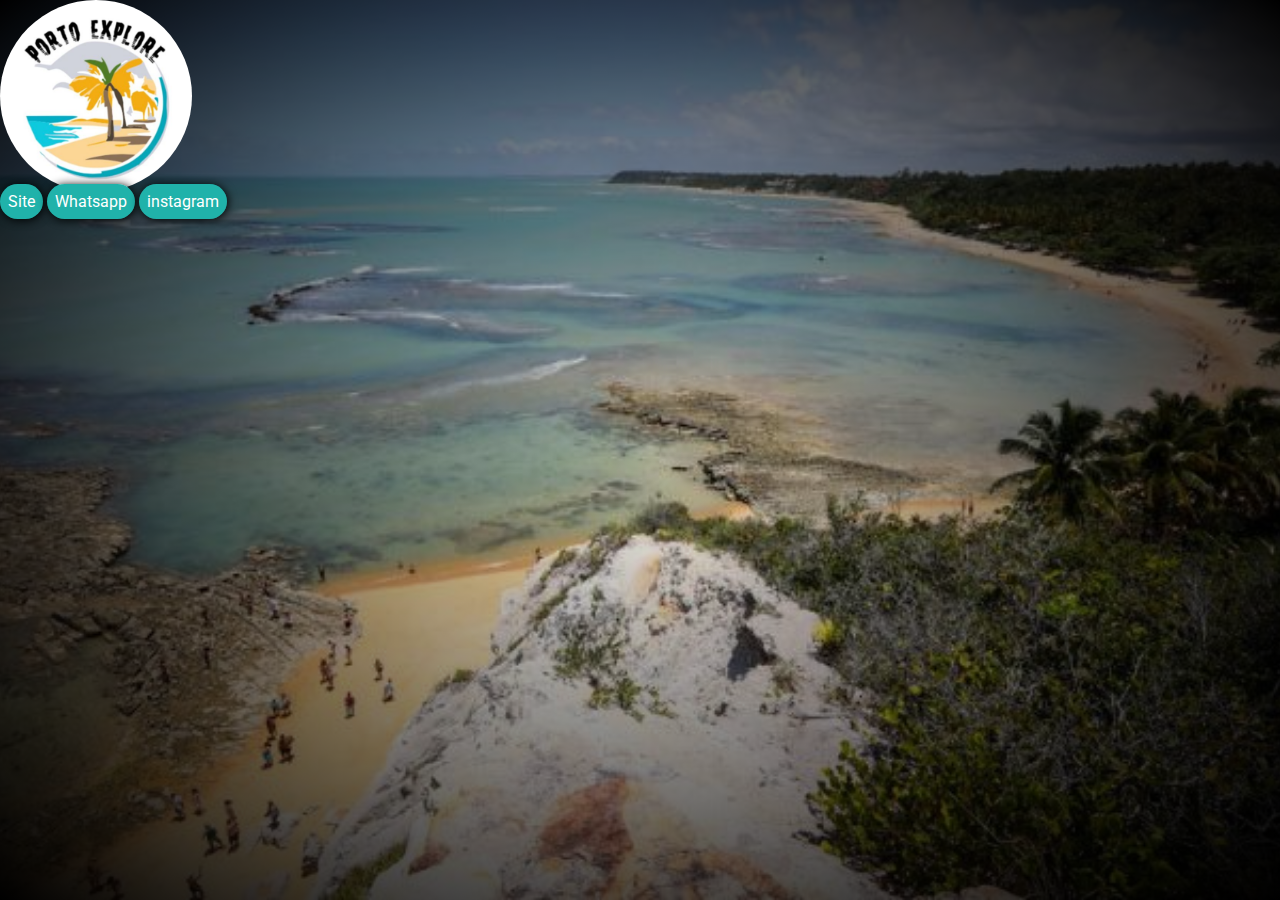
<file: index.html>
<!DOCTYPE html>
<html lang="pt-br">
<head>
    <meta charset="UTF-8">
    <meta name="viewport" content="width=device-width, initial-scale=1.0">
    <title>Guide</title>
    <link rel="icon" type="image/x-icon" href="./src/imgs/favicon.png">

    <!--Styles -->
    <link rel="stylesheet" href="./src/styles/reset.css">
    <link rel="stylesheet" href="./src/styles/tree.css">

    <!--Framework-->
    <link rel="stylesheet" href="https://cdn.jsdelivr.net/npm/bootstrap-icons@1.11.3/font/bootstrap-icons.min.css">
    <link href="https://cdn.jsdelivr.net/npm/bootstrap@5.0.2/dist/css/bootstrap.min.css" rel="stylesheet" integrity="sha384-EVSTQN3/azprG1Anm3QDgpJLIm9Nao0Yz1ztcQTwFspd3yD65VohhpuuCOmLASjC" crossorigin="anonymous">

    <!--Fonts-->
    <link rel="preconnect" href="https://fonts.googleapis.com">
    <link rel="preconnect" href="https://fonts.gstatic.com" crossorigin>
    <link href="https://fonts.googleapis.com/css2?family=Roboto:ital,wght@0,100;0,300;0,400;0,500;0,700;0,900;1,100;1,300;1,400;1,500;1,700;1,900&display=swap" rel="stylesheet">
</head>
<body class="container">
        <div class="d-flex flex-column justify-content-center align-items-center w-100 h-100">
            <div class="img-container">
                <img class="w-100" src="./src/imgs/tree_logo.jpg" alt="logo">
            </div>
            <div class="d-flex justify-content-center flex-column">
                <a href="./home.html">Site</a>
                <a href="https://wa.me/7399528587">Whatsapp</a>
                <a href="https://www.instagram.com/porto.explore/">instagram</a>
            </div>
        </div>
</body>
</html>
</file>
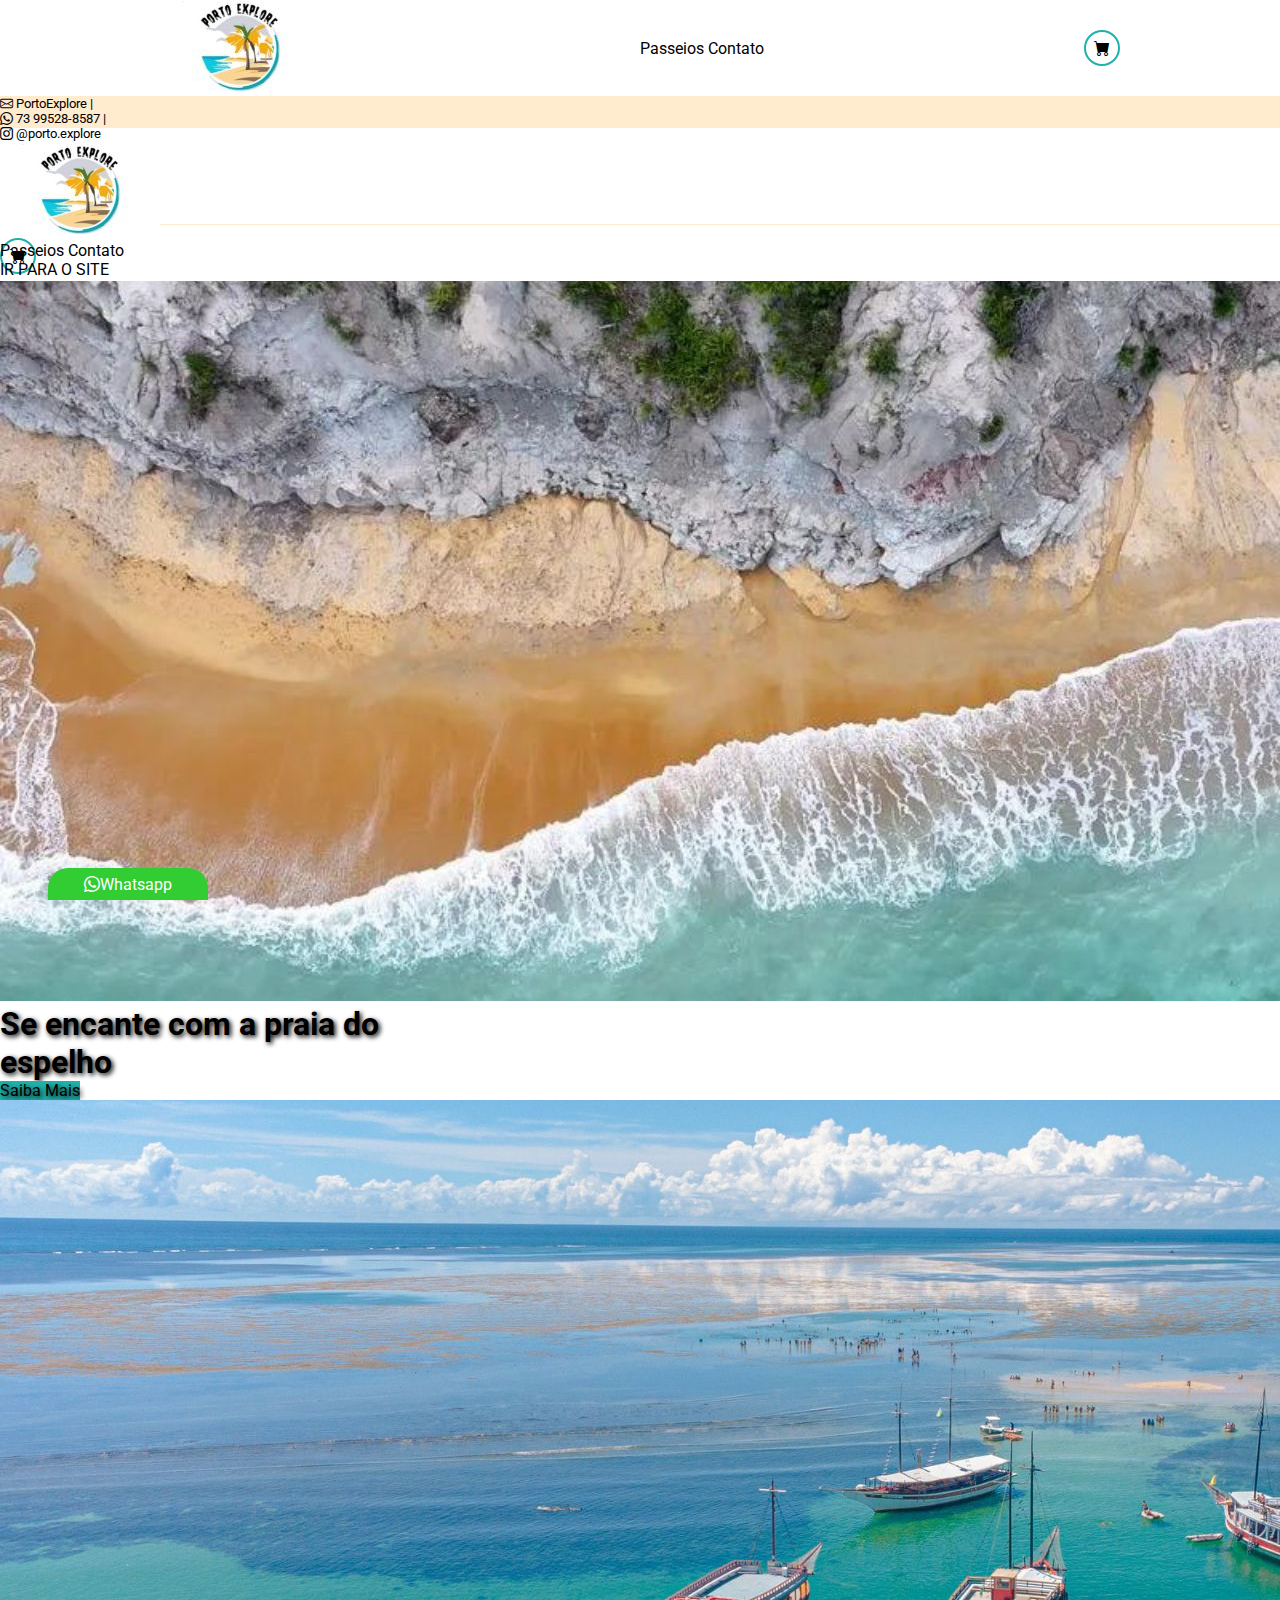
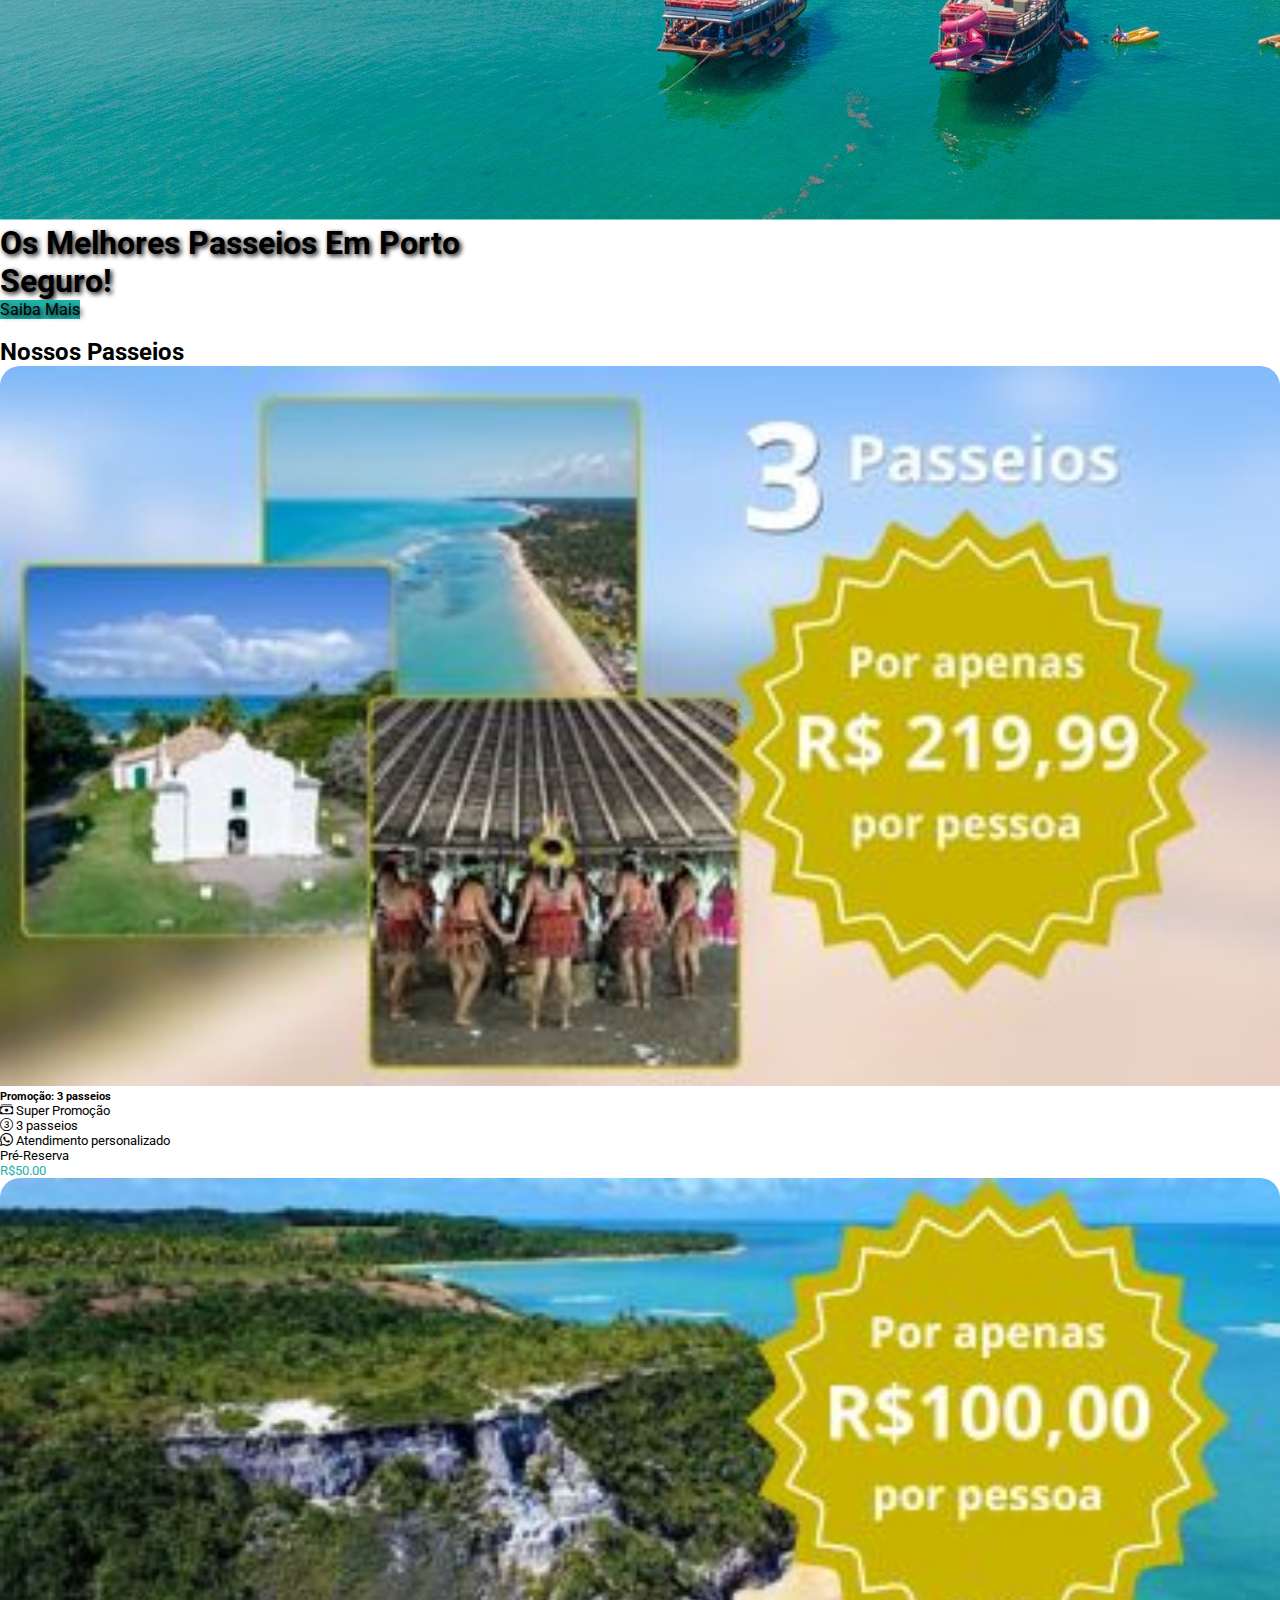
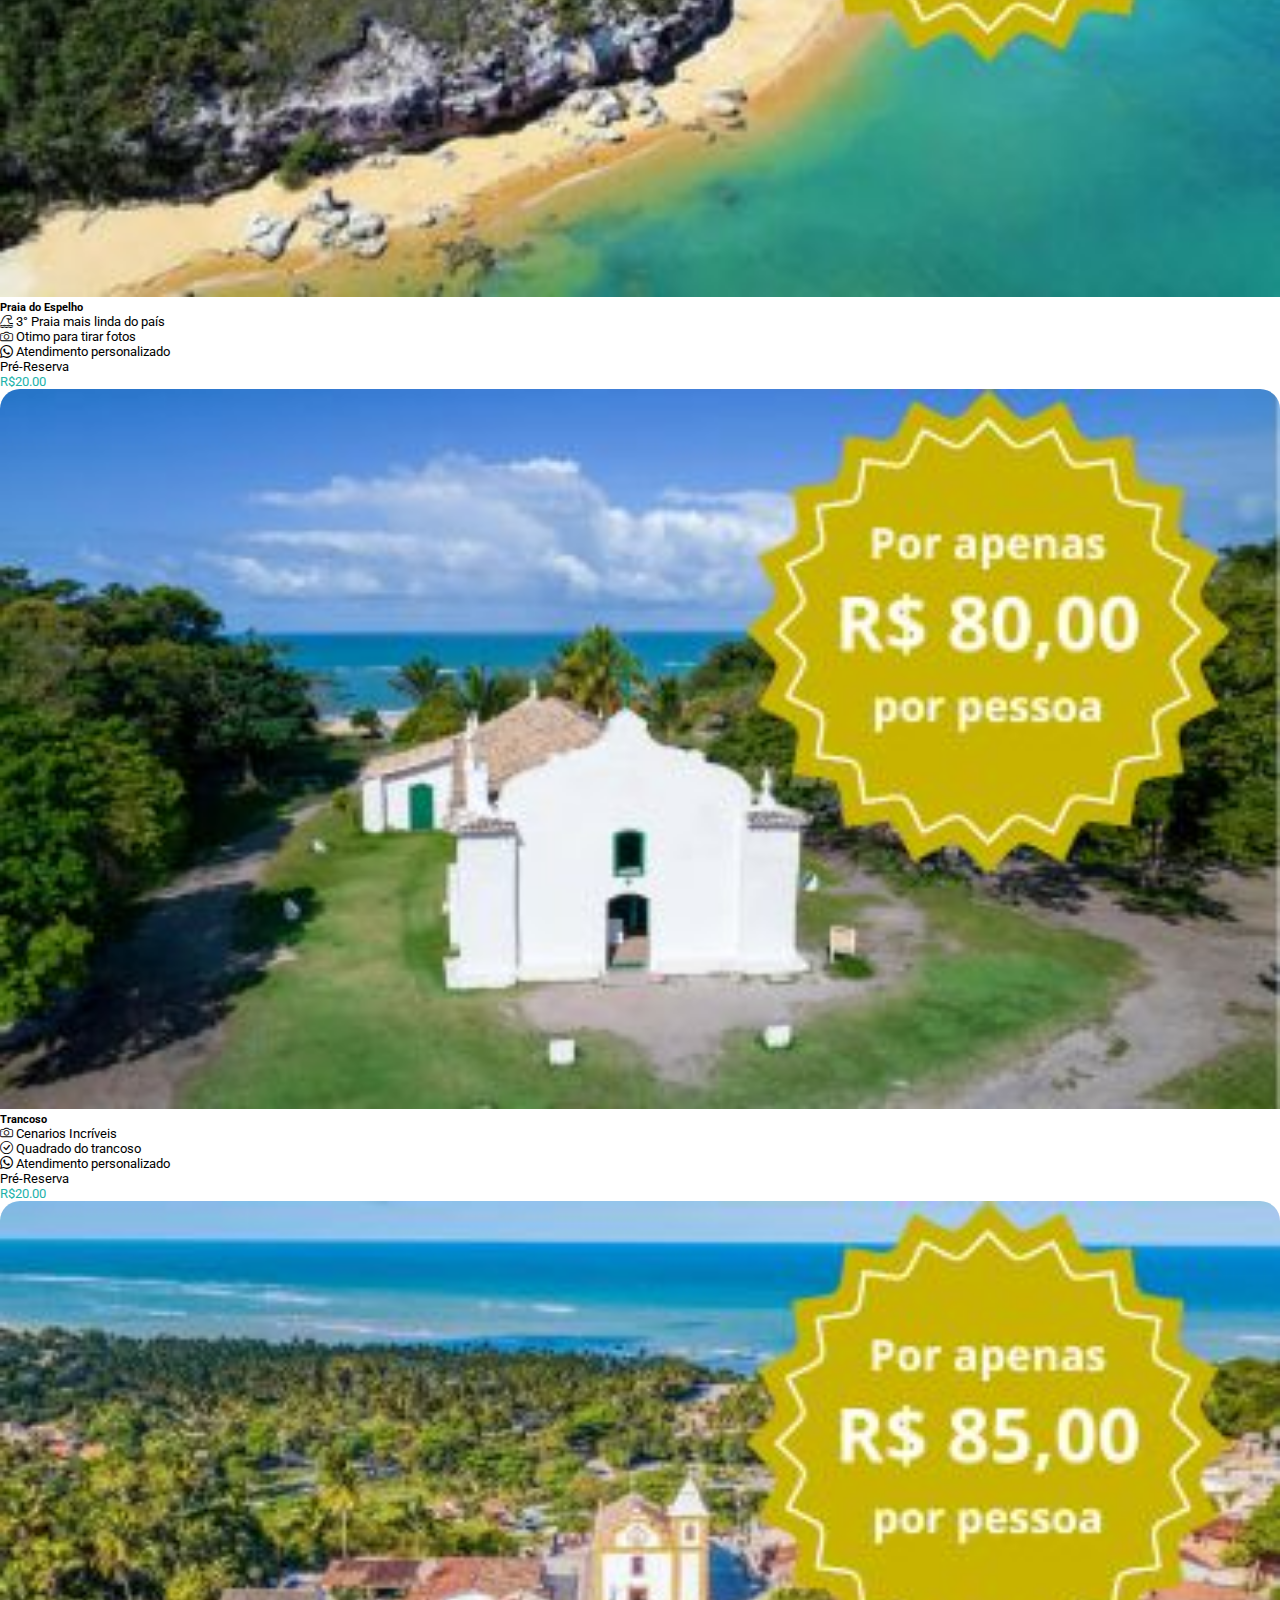
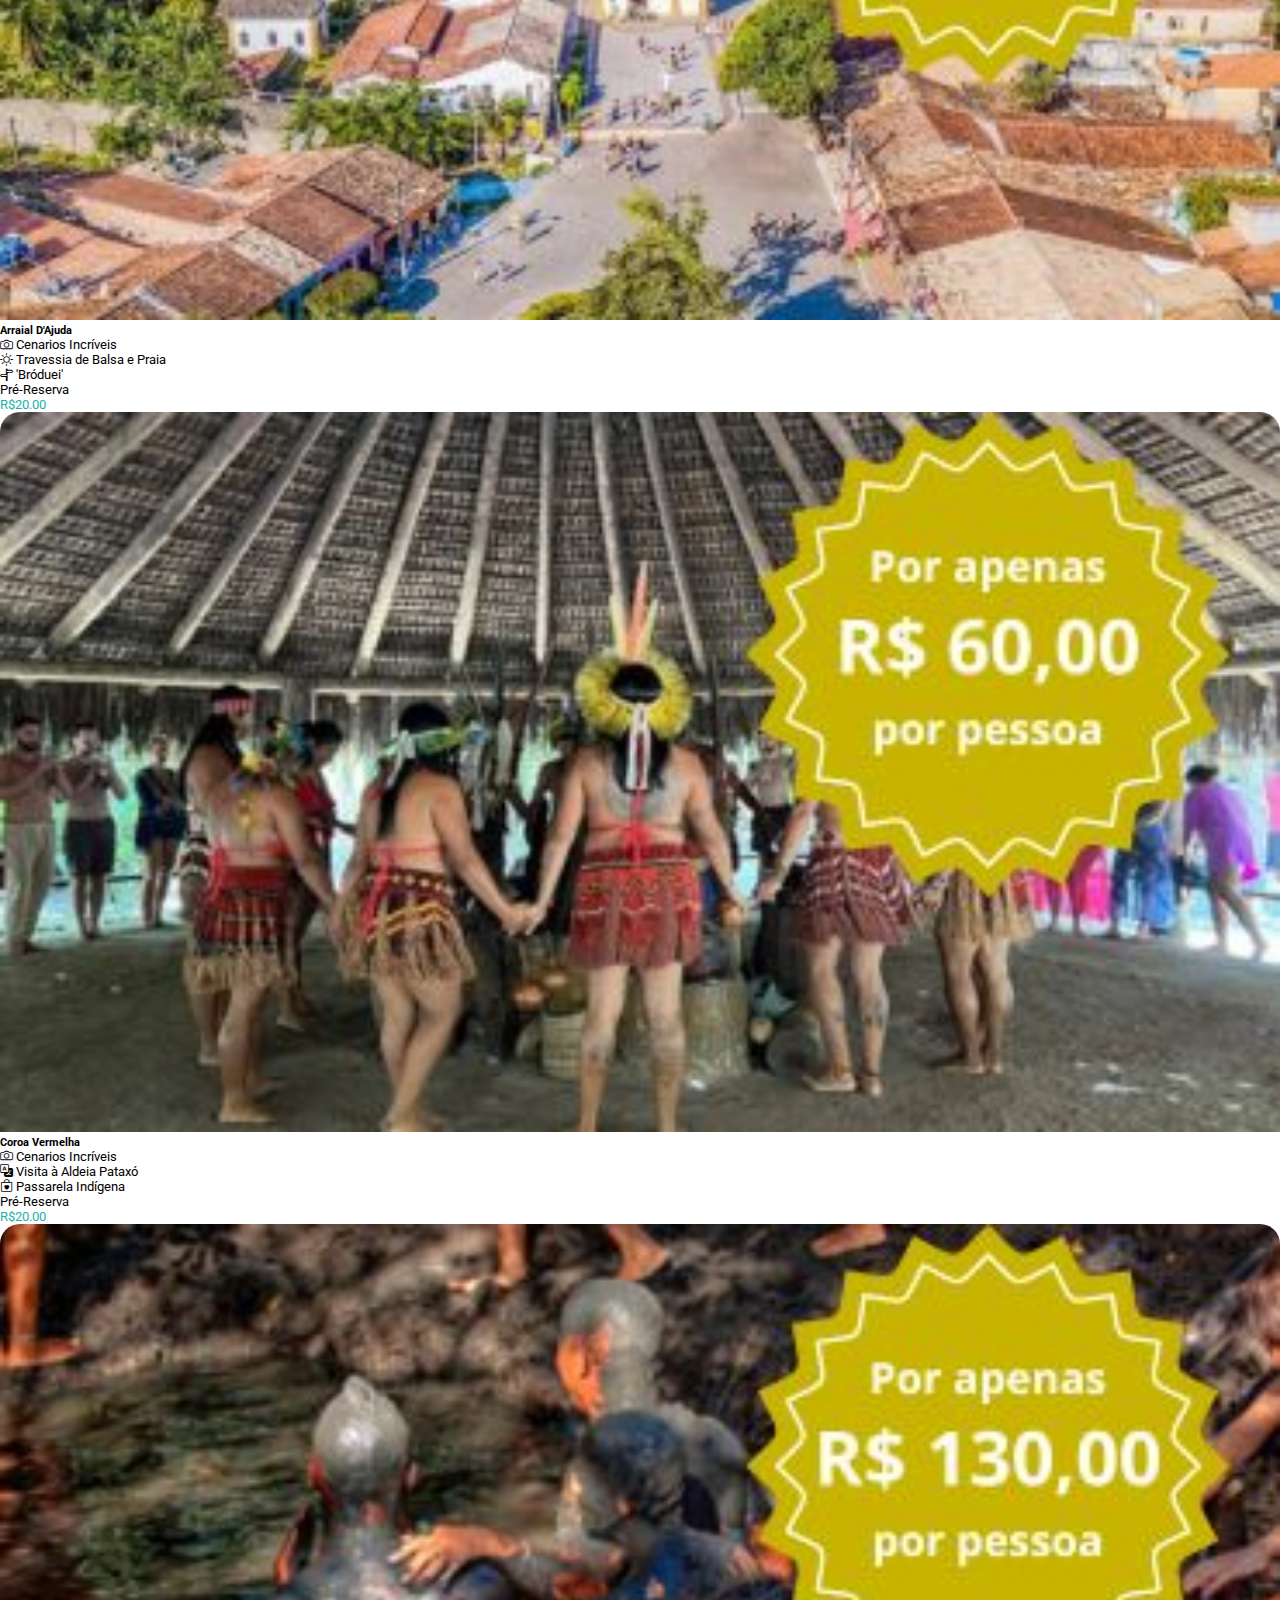
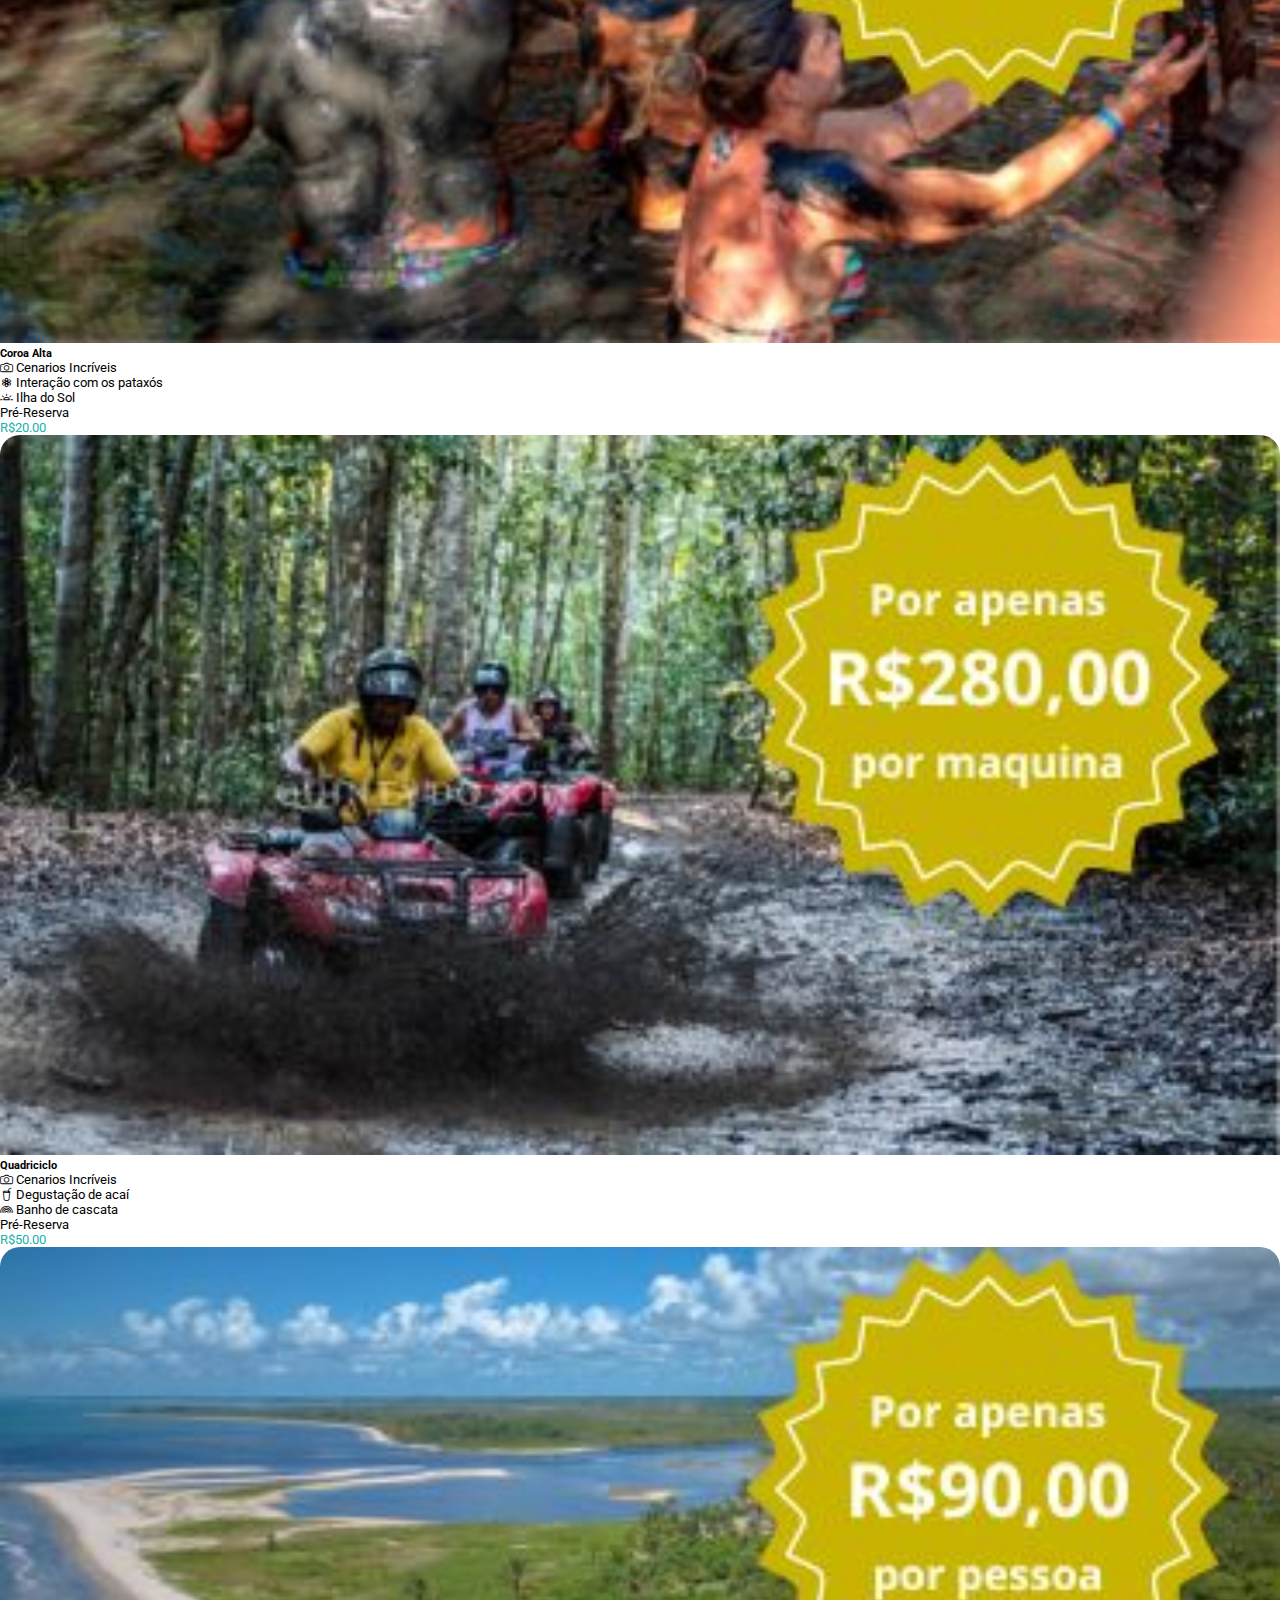
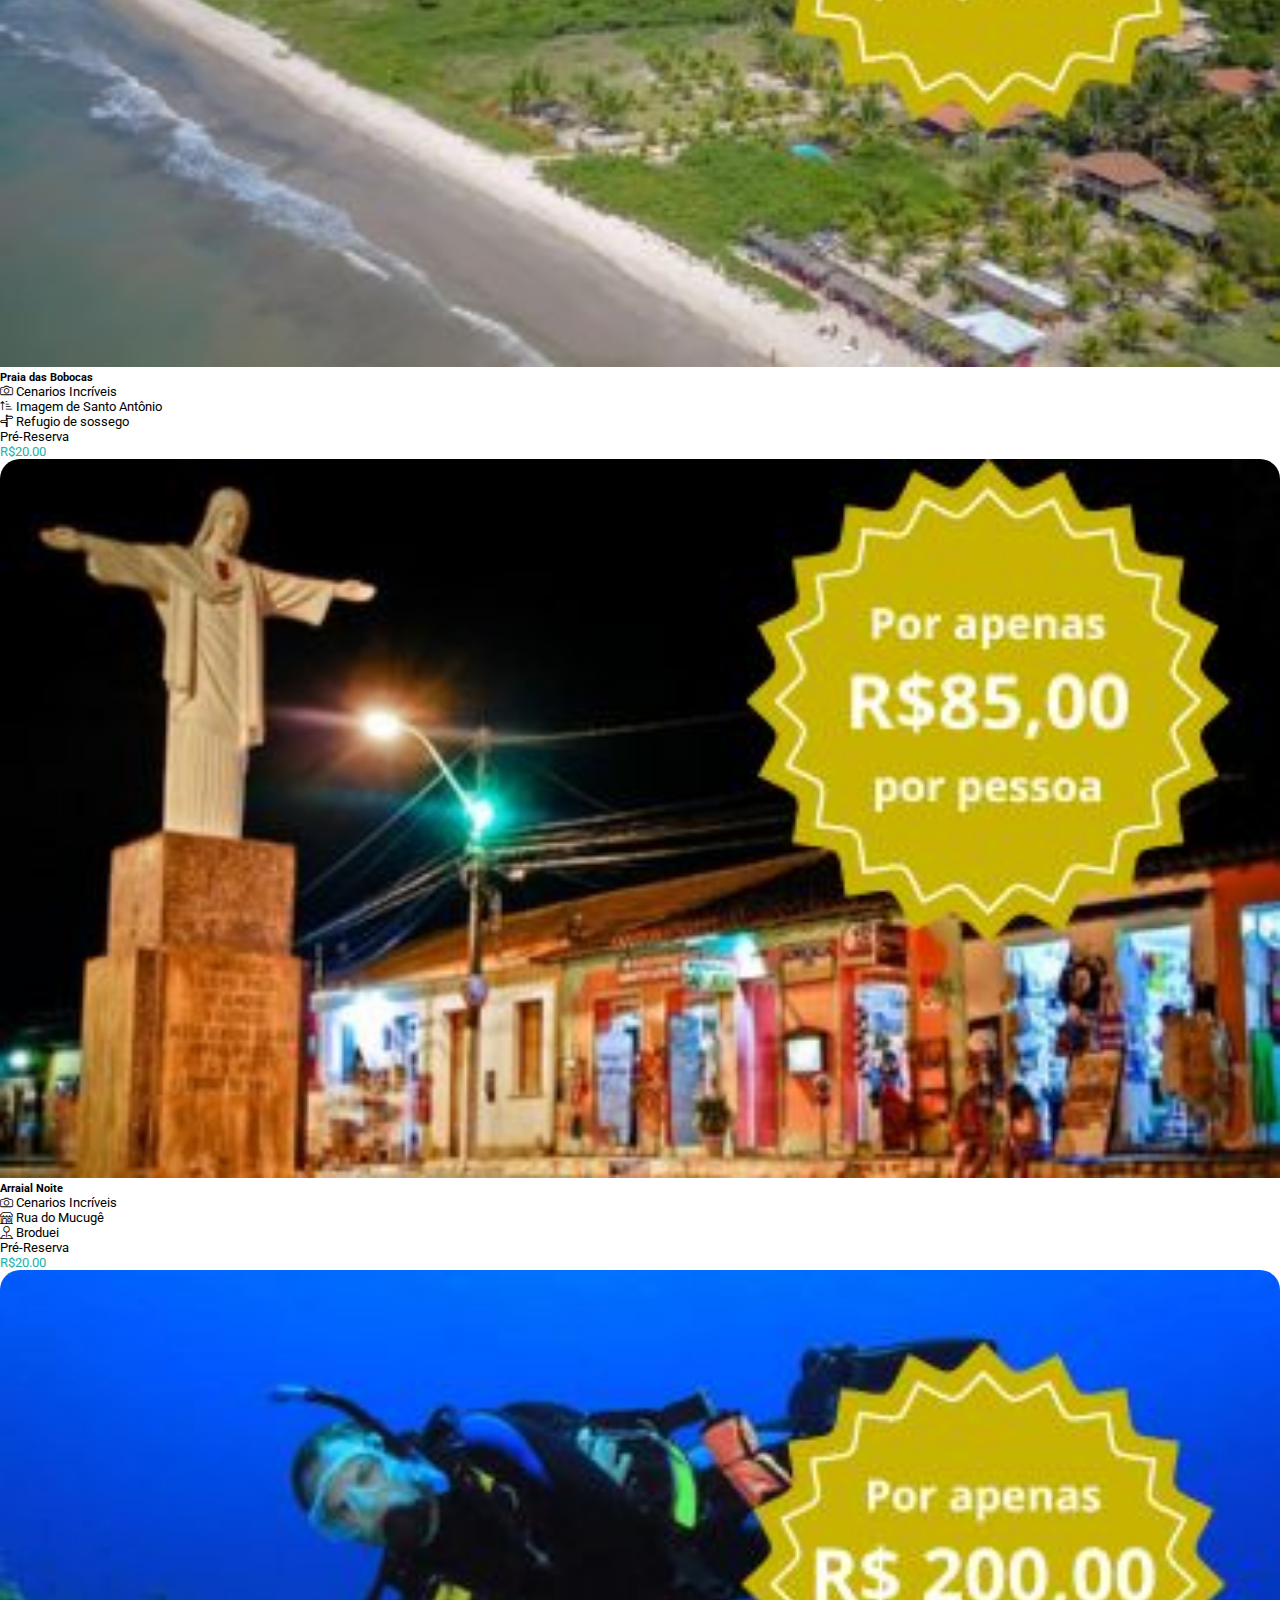
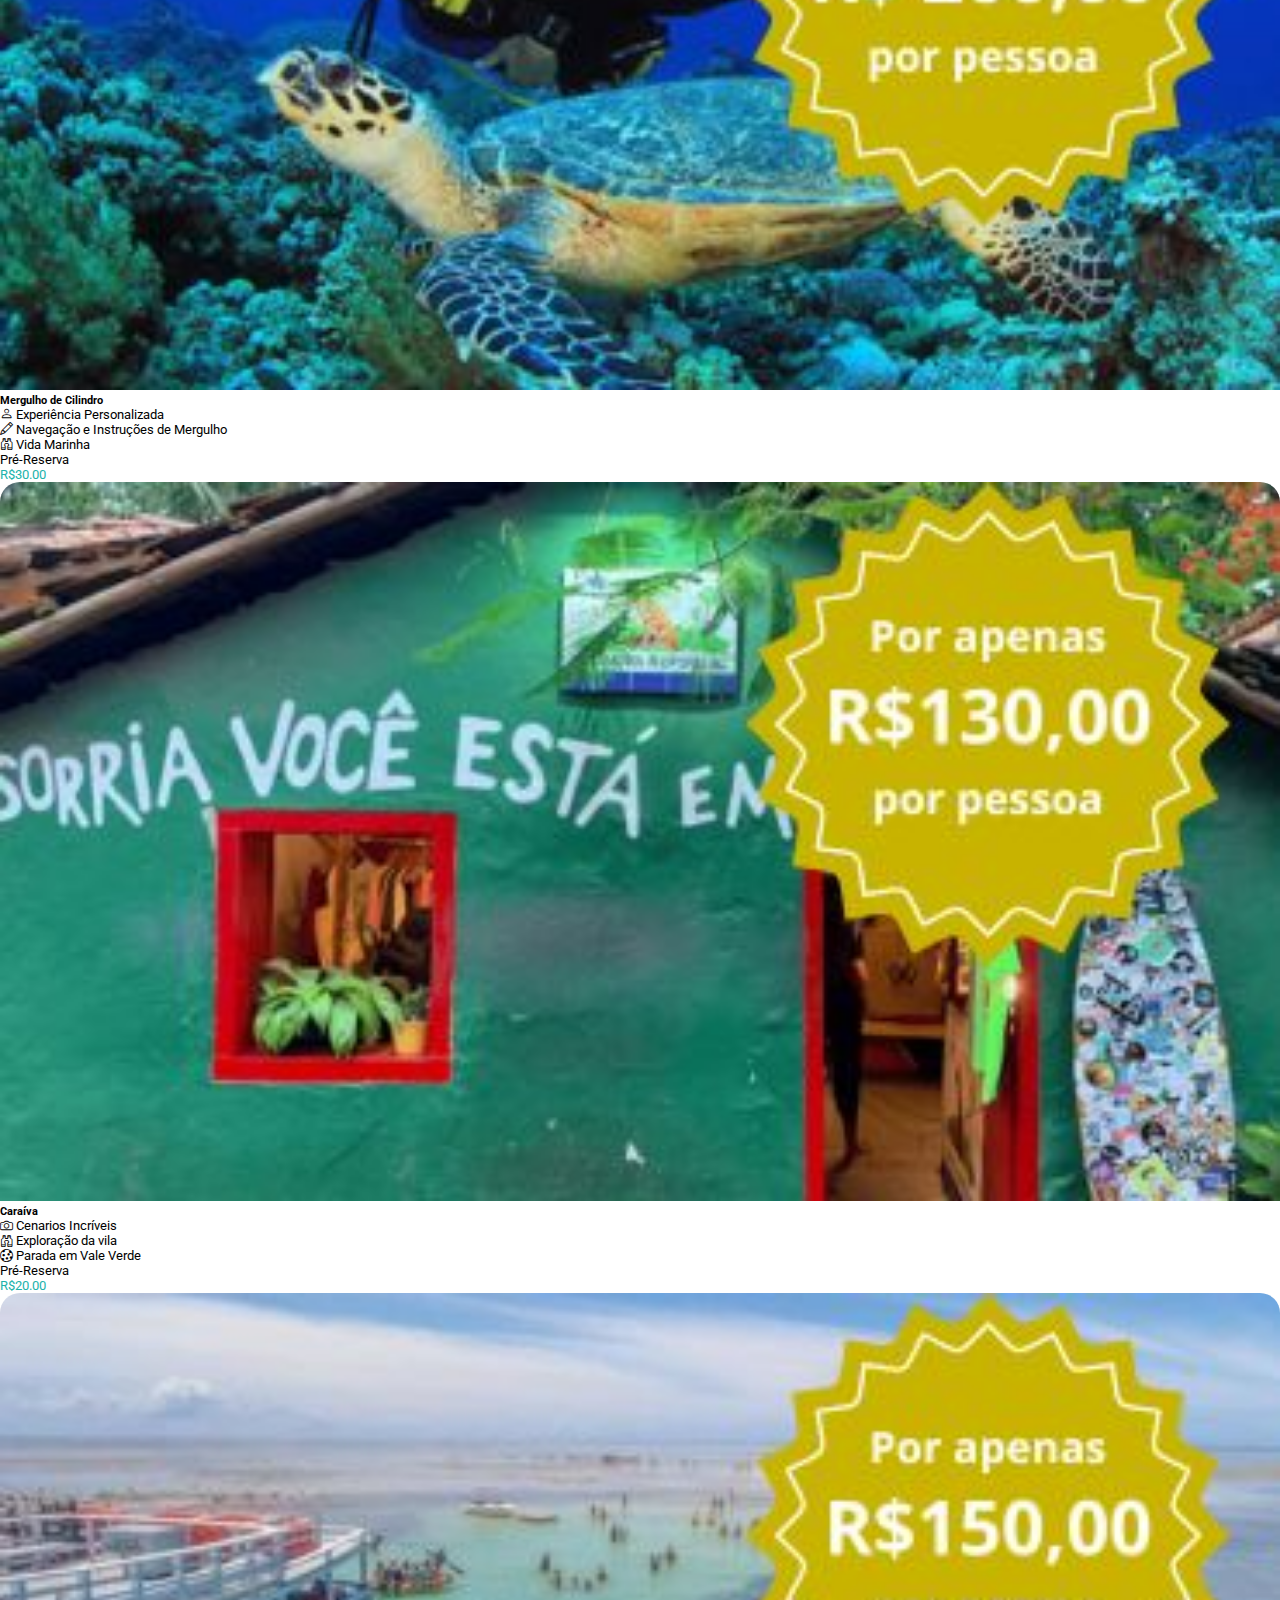
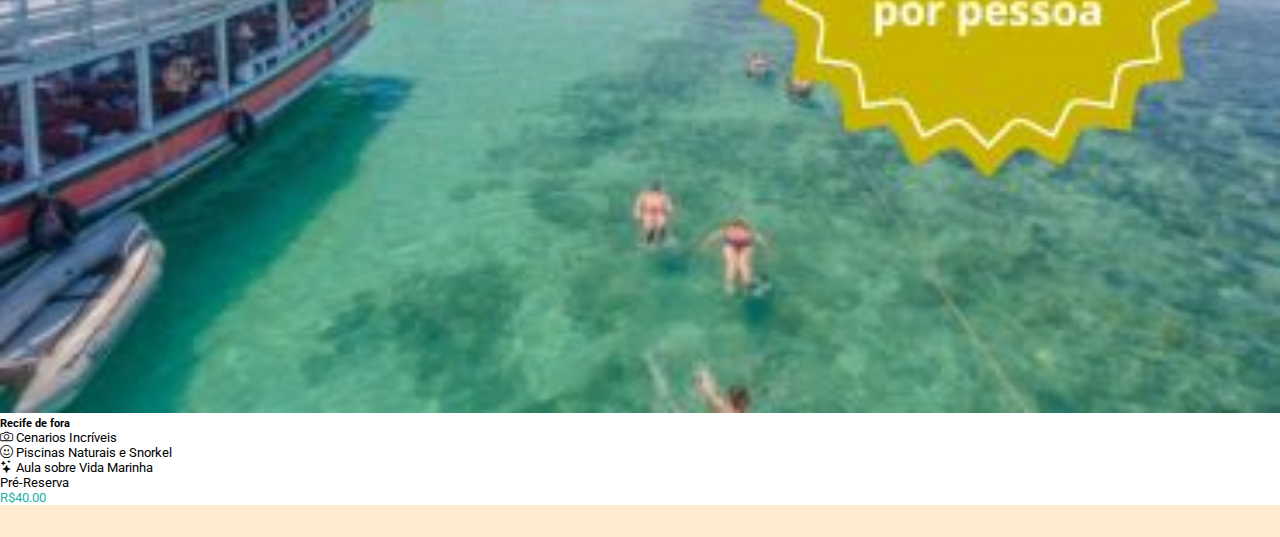
<file: home.html>
<!DOCTYPE html>
<html lang="pt-br">
<head>
    <meta charset="UTF-8">
    <meta name="viewport" content="width=device-width, initial-scale=1.0">
    <title>Porto Explore</title>
    <link rel="icon" type="image/x-icon" href="./src/imgs/favicon.png">

    <!--Styles-->
    <link rel="stylesheet" href="./src/styles/main.css">
    <link rel="stylesheet" href="./src/styles/reset.css">

    <!--Framework-->
    <link rel="stylesheet" href="https://cdn.jsdelivr.net/npm/bootstrap-icons@1.11.3/font/bootstrap-icons.min.css">
    <link href="https://cdn.jsdelivr.net/npm/bootstrap@5.0.2/dist/css/bootstrap.min.css" rel="stylesheet" integrity="sha384-EVSTQN3/azprG1Anm3QDgpJLIm9Nao0Yz1ztcQTwFspd3yD65VohhpuuCOmLASjC" crossorigin="anonymous">

    <!--Fonts-->
    <link rel="preconnect" href="https://fonts.googleapis.com">
    <link rel="preconnect" href="https://fonts.gstatic.com" crossorigin>
    <link href="https://fonts.googleapis.com/css2?family=Roboto:ital,wght@0,100;0,300;0,400;0,500;0,700;0,900;1,100;1,300;1,400;1,500;1,700;1,900&display=swap" rel="stylesheet">
</head>
<body>
    <!--Fixed Top-->
    <div id="fixed-top" class="position-fixed w-100 shadow invisible" style="top: 0; z-index: 10;">
        <div class="fixed-header">
            <div>
                <img src="./src/imgs/logo.jpg" alt="">
            </div>
            <div>
                <a href="" class="fs-6 fw-semibold" style="color: black;">Passeios</a>
                <a href="https://wa.me/7399528587" class="fs-6 fw-semibold ms-3" style="color: black;">Contato</a>
            </div>
            <div class="open-cart-button p-4">
              <i class="bi bi-cart-fill"></i>
          </div>
        </div>
    </div>

    <!--topper-->
    <nav class="topper d-flex justify-content-center align-items-center" style="height: 2rem; background-color: blanchedalmond;">
        <div class="d-flex flex-row justify-content-end container" style="font-size: small;">
            <a href="mailto:Porto.explore.ps@gmail.com">
                <div>
                    <i class="bi bi-envelope"></i>
                    <span>PortoExplore |</span>
                </div>
            </a>
            <a href="https://wa.me/7399528587">
                <div class="ms-1">
                    <i class="bi bi-whatsapp"></i>
                    <span>73 99528-8587 |</span>
                </div>
            </a>
            <a href="https://www.instagram.com/porto.explore/">
                <i class="bi bi-instagram ms-1"></i>
                <span>@porto.explore</span>
            </a>
        </div>
    </nav>

    <!--Top-->
    <nav class="ps-4 pe-4 container">
        <div class="nav-logo d-flex flex-row align-items-center justify-content-between">
            <div class="h-100">
                <a src="" alt="">
                    <img class="h-100" src="./src/imgs/logo.jpg" alt="logo">
                </a>
            </div>
            <div class="open-cart-button p-4"
             id="cart-btn">
                <i class="bi bi-cart-fill"></i>
            </div>
        </div>
        <div class="d-flex flex-row justify-content-between" style="height: 40px">
            <div>
                <a href="./home.html" class="fs-6 fw-semibold" style="color: black;">Passeios</a>
                <a href="https://wa.me/7399528587" class="fs-6 fw-semibold ms-3" style="color: black;">Contato</a>
            </div>
            
            <a href="./home.html" class="fw-semibold" style="color: black;">IR PARA O SITE</a>
        </div>
    </nav>

    <!--Carousel-->
    <div class="carousel slide" 
    id="carousel"
    data-bs-ride="">

        <div class="carousel-inner overflow-visible">    
            <div class="carousel-item active">
                <img src="./src/imgs/index_carousel/espelho_carousel_A.jpg" class="w-100">
                <div class="carousel-caption top-0 mt-3 text-start" style="max-width: 30rem;">
                    <h1 class="fw-bolder">Se encante com a praia do espelho</h1>
                    <a class="know-more-button btn rounded-pill mt-3" style="background-color: lightseagreen; color: white;"
                    href="./service.html?service=1"
                    >Saiba Mais</a>
                </div>
            </div>
            <div class="carousel-item">
                <img src="./src/imgs/index_carousel/recife.jpg" class="w-100">
                <div class="carousel-caption top-0 text-start" style="max-width: 30rem;">
                    <h1 class="fw-bolder">Os Melhores Passeios Em Porto Seguro!</h1>
                    <a id="show-tuors-btn" class="know-more-button btn rounded-pill mt-2" style="background-color: lightseagreen; color: white;">Saiba Mais</a>
                </div>
            </div>

            <button class="carousel-control-prev" 
            type="button"
            data-bs-target="#carousel"
            data-bs-slide="prev">
                <span class="carousel-control-prev-icon"></span>
            </button>

            <button class="carousel-control-next"
            type="button"
            data-bs-target="#carousel"
            data-bs-slide="next">
                <span class="carousel-control-next-icon"></span>
            </button>
        </div>
    </div>

    <!--Modal Cart-->
    <div class="w-100 h-100 top-0 left-0 align-items-center justify-content-center position-fixed modal-cart"
    style="display: none;"
    id="cart-modal" >
        <div class="bg-white rounded p-5 modal-inner-cart">
            <h2 class="fs-5 fw-bold">Meu Carrinho</h2>
            <div class="d-flex flex-column justify-content-between" id="cart-items">
                
            </div>
            <p class="fw-bold">Total: <span id="cart-total">0.00</span></p>
            <div class="mt-5 d-flex flex-row justify-content-between w-100">   
                <button id="close-modal-btn" class="rounded-pill p-2">Fechar</button>
                <button id="check-out-btn" class="bg-success rounded-pill p-2">Finalizar Pedido</button>
            </div> 
        </div>
    </div>

    <!--Grid Passeios-->
    <div class="container mt-5 mb-4">
        <h2 class="mb-4">Nossos Passeios</h2>
            <div id="tuor-grid" class="container">
            </div>
    </div>

    <!-- Wathsapp Floating button-->
     <a href="https://wa.me/7399528587">
        <div class="floating-container">
            <i class="bi bi-whatsapp"></i>
            <div class="floating-button ms-2">Whatsapp</div>
        </div>
    </a>


    <footer style="height: 2rem; background-color: blanchedalmond;">
    </footer>
    
    <script src="./src/scripts/main.js"></script>
    <script src="https://cdn.jsdelivr.net/npm/bootstrap@5.0.2/dist/js/bootstrap.bundle.min.js" integrity="sha384-MrcW6ZMFYlzcLA8Nl+NtUVF0sA7MsXsP1UyJoMp4YLEuNSfAP+JcXn/tWtIaxVXM" crossorigin="anonymous"></script>
</body>
</html>
</file>
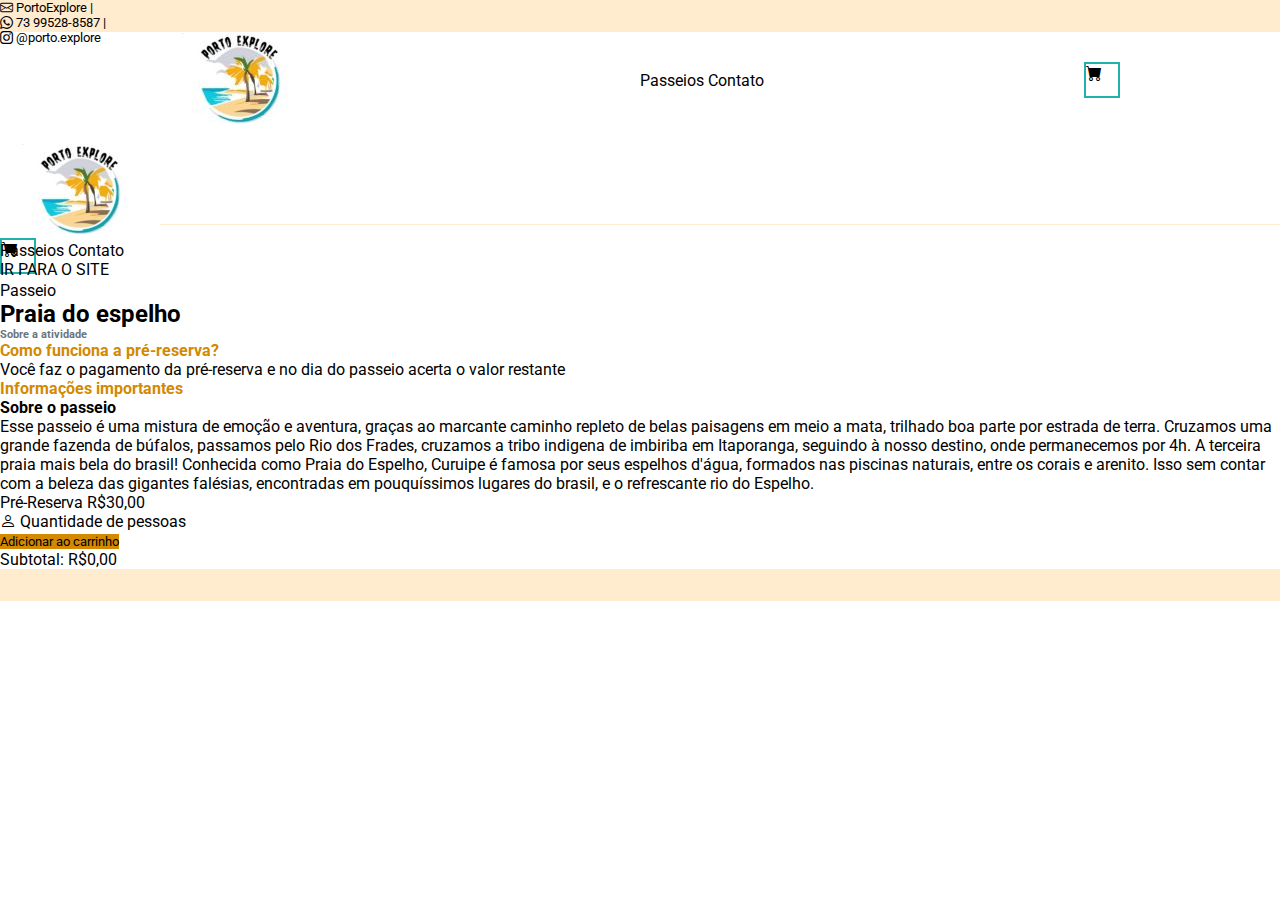
<file: service.html>
<!DOCTYPE html>
<html lang="pt-br">
<head>
    <meta charset="UTF-8">
    <meta name="viewport" content="width=device-width, initial-scale=1.0">
    <title>Passeio</title>
    <link rel="icon" type="image/x-icon" href="./src/imgs/favicon.png">

    <!--Styles-->
    <link rel="stylesheet" href="./src/styles/service.css">
    <link rel="stylesheet" href="./src/styles/reset.css">

    <!--Framework-->
    <link rel="stylesheet" href="https://cdn.jsdelivr.net/npm/bootstrap-icons@1.11.3/font/bootstrap-icons.min.css">
    <link href="https://cdn.jsdelivr.net/npm/bootstrap@5.0.2/dist/css/bootstrap.min.css" rel="stylesheet" integrity="sha384-EVSTQN3/azprG1Anm3QDgpJLIm9Nao0Yz1ztcQTwFspd3yD65VohhpuuCOmLASjC" crossorigin="anonymous">

    <!--Fonts-->
    <link rel="preconnect" href="https://fonts.googleapis.com">
    <link rel="preconnect" href="https://fonts.gstatic.com" crossorigin>
    <link href="https://fonts.googleapis.com/css2?family=Roboto:ital,wght@0,100;0,300;0,400;0,500;0,700;0,900;1,100;1,300;1,400;1,500;1,700;1,900&display=swap" rel="stylesheet">
</head>
<body>
    <!-- Topper -->
    <nav class="topper d-flex justify-content-center align-items-center" style="height: 2rem; background-color: blanchedalmond;">
    <div class="d-flex flex-row justify-content-end container" style="font-size: small;">
        <a href="mailto:Porto.explore.ps@gmail.com">
            <div>
                <i class="bi bi-envelope"></i>
                <span>PortoExplore |</span>
            </div>
        </a>
        <a href="https://wa.me/7399528587">
            <div class="ms-1">
                <i class="bi bi-whatsapp"></i>
                <span>73 99528-8587 |</span>
            </div>
        </a>
        <a href="https://www.instagram.com/porto.explore/">
            <i class="bi bi-instagram ms-1"></i>
            <span>@porto.explore</span>
        </a>
    </div>
    </nav>

    <!--Fixed Top-->
    <div id="fixed-top" class="position-fixed w-100 shadow invisible" style="top: 0; z-index: 10;">
        <div class="fixed-header">
            <div>
                <img src="./src/imgs/logo.jpg" alt="">
            </div>
            <div>
                <a href="./home.html" class="fs-6 fw-semibold" style="color: black;">Passeios</a>
                <a href="https://wa.me/7399528587" class="fs-6 fw-semibold ms-3" style="color: black;">Contato</a>
            </div>
            <div class="cart-button rounded-circle p-4 d-flex align-items-center justify-content-center"
           style="border: solid 2px lightseagreen; height: 2rem; width: 2rem;">
              <i class="bi bi-cart-fill"></i>
          </div>
        </div>
    </div>

    <!--Nav Top-->
    <nav class="ps-4 pe-4 container">
      <div class="nav-logo d-flex flex-row align-items-center justify-content-between">
          <div class="h-100">
              <a src="" alt="">
                  <img class="h-100" src="./src/imgs/logo.jpg" alt="logo">
              </a>
          </div>
          <div class="cart-button rounded-circle p-4 d-flex align-items-center justify-content-center"
           style="border: solid 2px lightseagreen; height: 2rem; width: 2rem;"
           id="cart-btn">
              <i class="bi bi-cart-fill"></i>
          </div>
      </div>
      <div class="d-flex flex-row justify-content-between" style="height: 40px">
          <div>
              <a href="./home.html" class="fs-6 fw-semibold" style="color: black;">Passeios</a>
              <a href="https://wa.me/7399528587" class="fs-6 fw-semibold ms-3" style="color: black;">Contato</a>
          </div>
          
          <a href="./home.html" class="fw-semibold" style="color: black;">IR PARA O SITE</a>
      </div>
    </nav>

    <!--Main Container-->
    <div class="container-xxl ps-5 pe-5 mt-4 mb-4">
        <div class="row">
            <!-- Left Container-->
            <div class="col-md-7">
                <!-- Carousel -->
                <div class="carousel slide"
                id="carousel"
                data-bs-ride="true">
                    <div class="carousel-inner rounded">

                    </div>
                    <div class="carousel-indicators">

                    </div>
                </div>

                
                <!-- Description-->
                <div class="mt-5">
                    <span class="ps-2 pe-2 border border-dark rounded-pill bg-info">Passeio</span>
                    <h2 id="service-name" class="mt-1">Praia do espelho</h2>
                    <div class="atractives-box ps-2 mt-4 mb-5">
                        
                    </div>
                    <h6 class="mb-2 fw-bold txt-subtitle">Sobre a atividade</h6>
                    <ul id="description-basic-info" class="mb-4">
                        
                    </ul>

                    <h4 class="txt-secondary">Como funciona a pré-reserva?</h4>
                    <p>Você faz o pagamento da pré-reserva e no dia do passeio acerta o valor restante</p>

                    <h4 class="txt-secondary mt-4">Informações importantes</h4>
                    <ul id="remarks-info">

                    </ul>
                    <hr>
                    <h4>Sobre o passeio</h4>
                    <div id="tuor-description">
                        <p>Esse passeio é uma mistura de emoção e aventura, graças ao marcante caminho repleto
                        de belas paisagens em meio a mata, trilhado boa parte por estrada de terra. Cruzamos
                        uma grande fazenda de búfalos, passamos pelo Rio dos Frades, cruzamos a tribo indigena de 
                        imbiriba em Itaporanga, seguindo à nosso destino, onde permanecemos por 4h. A terceira praia mais bela do brasil! 
                        Conhecida como Praia do Espelho, Curuipe é famosa por seus espelhos d'água, formados nas piscinas naturais, entre os corais e arenito.
                        Isso sem contar com a beleza das gigantes falésias, encontradas em pouquíssimos lugares do brasil, e o refrescante rio do Espelho.
                        </p>
                    </div>
                </div>
            </div>

            <!-- Price Info -->
            <div id="right-container" class="col">
                <div id="priceCard" class="card" style="border-radius: 10px; top: 0px;">
                    <div class="card-header d-flex flex-column">
                        <span>Pré-Reserva</span>
                        <span class="fs-2 fw-bold" id="preBooking-value">R$30,00</span>
                    </div>
                    <div class="card-body border border-dark rounded m-3">
                        <div class="d-flex flex-column justify-content-center ps-1 border-bottom border-dark">
                            <div>
                                <i class="bi bi-person"></i>
                                <span>Quantidade de pessoas</span>
                            </div>
                            <p id="total-pessoas" class="text-secondary"></p>
                        </div>
                        <div id="tickets-box">

                        </div> 
                    </div>
                    <div class="d-flex justify-content-center w-100 p-3">
                        <button id="reserve-button" class="backg-secondary w-100 rounded fs-5 fw-bold text-light">Adicionar ao carrinho</button>
                    </div>
                    <div class="card-footer">
                        <span id="subtotal" class="fs-3 fw-bold price-text">Subtotal: R$0,00</span>
                    </div>
                </div>
            </div>
        </div>
    </div>

    <!--Cart Modal-->
    <div class="w-100 h-100 top-0 left-0 align-items-center justify-content-center position-fixed modal-cart"
    style="display: none;"
    id="cart-modal" >
        <div class="bg-white rounded p-5 modal-inner-cart">
            <h2 class="fs-4 fw-bold">Meu Carrinho</h2>
            <div class="d-flex flex-column justify-content-between" id="cart-items">
                
            </div>
            <p class="fw-bold">Total: <span id="cart-total">0.00</span></p>
            <div class="mt-5 d-flex flex-row justify-content-between w-100">   
                <button id="close-modal-btn" class="rounded-pill p-2">Fechar</button>
                <button id="check-out-btn" class="bg-success rounded-pill p-2">Finalizar Pedido</button>
            </div> 
        </div>
    </div>

    <footer style="height: 2rem; background-color: blanchedalmond;">

    </footer>
    


    <script src="./src/scripts/service.js"></script>
    <script src="https://cdn.jsdelivr.net/npm/bootstrap@5.0.2/dist/js/bootstrap.bundle.min.js" integrity="sha384-MrcW6ZMFYlzcLA8Nl+NtUVF0sA7MsXsP1UyJoMp4YLEuNSfAP+JcXn/tWtIaxVXM" crossorigin="anonymous"></script>
</body>
</html>
</file>
<file: src/styles/tree.css>
body{
    height: 100vh;
    width: 100vw;
    background-image: radial-gradient(rgba(0, 0, 0, 0), rgba(0, 0, 0, 1)), url(../imgs/servicos/espelho/espelho_B.jpg);
    background-repeat: no-repeat;
    background-size: cover;
    background-position: center;
}

.img-container{
    overflow: hidden;
    border-radius: 50%;
    display: flex;
    flex-direction: column;
    justify-content: center;
    width: 12rem;
}

div a{
    text-decoration: none;
    color: white !important;
    text-align: center;
    background-color: lightseagreen;
    border-radius: 75px;
    margin-top: 2rem;
    padding: .5rem;
    width: 8rem;
    box-shadow: 1px 1px 10px black;
}

a:hover{
    transform: scale(1.05);
    transition: .2s;
}
</file>
<file: src/styles/main.css>
body a{
    text-decoration: none;
}

body ul {
    list-style-type: none;
}

.nav-logo{
    margin: 1rem 0 1rem 0;
    height: 5rem;
    border-bottom: solid .5px blanchedalmond;
}

.floating-container {
    color: white;
    display: flex;
    justify-content: center;
    align-items: center;
    border-top-left-radius: 20px;
    border-top-right-radius: 20px;
    background-color: limegreen;
    position: fixed;
    width: 10rem;
    height: 2rem;
    margin-left: 3rem;
    bottom: 0;
    left: 0;
}

.open-cart-button{
    display: flex;
    align-items: center;
    justify-content: center;
    border-radius: 50%;
    border: solid 2px lightseagreen;
    height: 2rem;
    width: 2rem;
}

.modal-cart{
    z-index: 10; 
    background-color: rgba(0, 0, 0, 0.5);
}
    .modal-inner-cart{
        width: 90vw;
        min-width: 10rem;
        max-width: 30rem;
    }

.cart-item{
    width: 100%;
}
    .cart-item>div>span{
        font-size: small;
    }

.card-body{
    display: flex;
    flex-direction: column;
    justify-content: space-between;
    font-size: small;
}

.card-img-ov{
    border-top-left-radius: 20px;
    border-top-right-radius: 20px;
    width: 100%;
    height: 100%;
    object-fit: cover;
}

.card-footer-ov{
    display: flex;
    flex-direction: column;
}

    .price-text{
        line-height: 15px;
        color: lightseagreen;
    }

.card:hover{
    transform: scale(1.05);
    transition: .2s;
    cursor: pointer;
}

.open-cart-button:hover{
    background-color: lightseagreen;
    color: white;
    cursor: pointer;
}

.carousel-caption{
    text-shadow: 2px 2px 5px black;
}
</file>
<file: src/styles/service.css>
body a{
    text-decoration: none;
}

.value-info {
    display: flex;
    flex-direction: column;
    line-height: 15px;
}
    .value-info p {
        font-size: smaller;
        margin-bottom: 0;
    }

.modal-cart{
    z-index: 10; 
    background-color: rgba(0, 0, 0, 0.5);
}
    .modal-inner-cart{
        width: 90vw;
        min-width: 10rem;
        max-width: 30rem;
    }

.cart-item{
    width: 100%;
}
    .cart-item>div>span{
        font-size: small;
    }
        
.amount-button{
    border: solid 1px black;
    border-radius: 10px;
    padding: .3rem .5rem .3rem .5rem;
}

.nav-logo{
    margin: 1rem 0 1rem 0;
    height: 5rem;
    border-bottom: solid .5px blanchedalmond;
}

.carousel-indicators img{
    width: 70px;
    display: block;
}

.carousel-indicators button{
    width: max-content!important;
}

.carousel-indicators{
    position: unset!important;
}

.cart-button:hover{
    background-color: lightseagreen;
    color: white;
    cursor: pointer;
}
</file>
